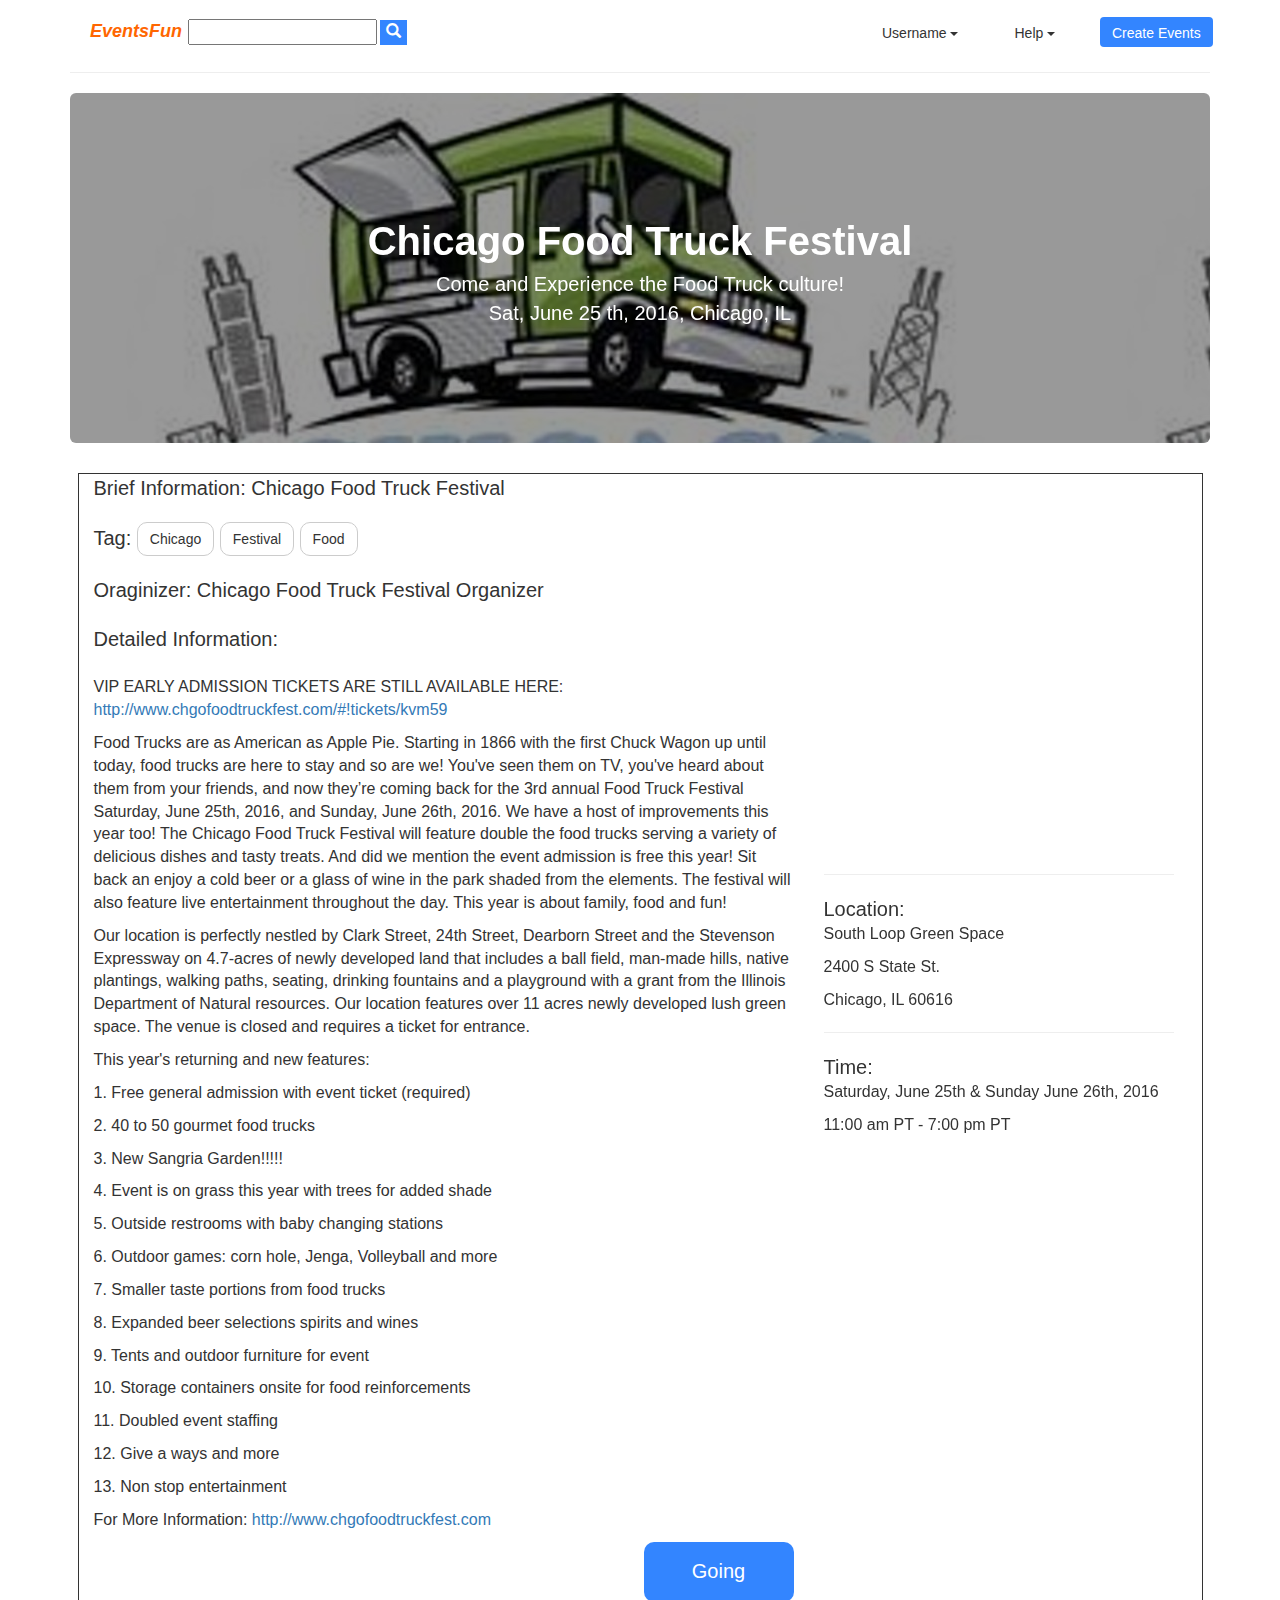
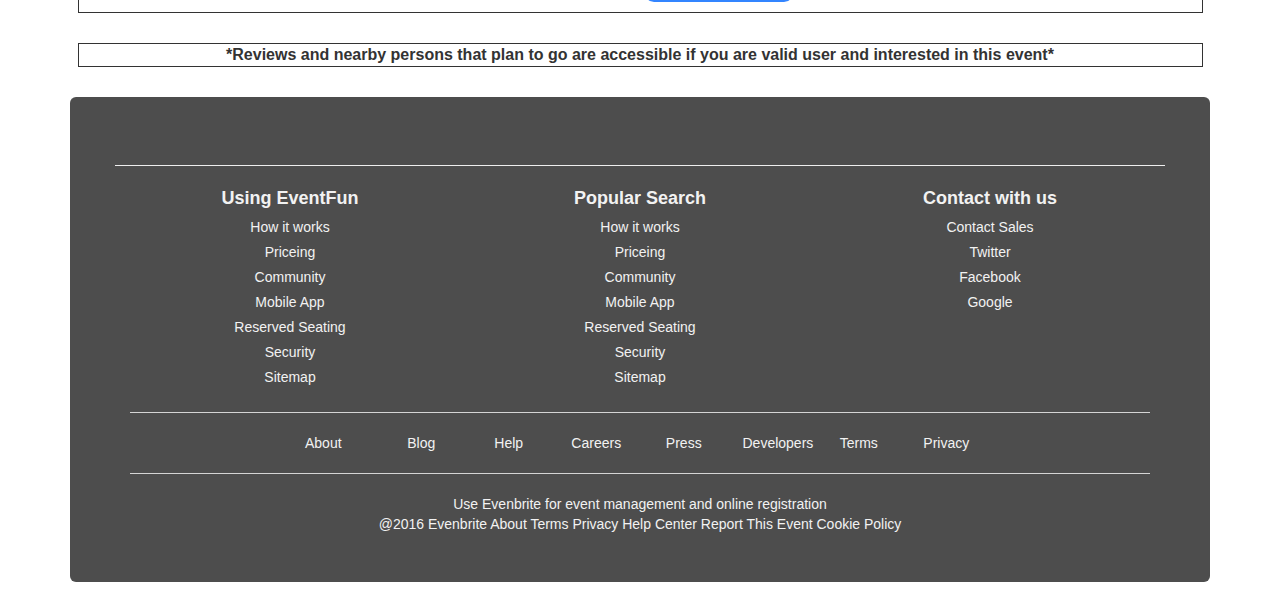
<file: html/event-origin.html>
<!DOCTYPE html>
<html>
	<head>
		<title>EventsFun</title>
		<meta charset="utf-8">
		<meta name="viewport" content="width=device-width, initial-scale=1">
		<link rel="stylesheet" href="../bootstrap/css/bootstrap.min.css">
		<link rel="stylesheet" href="../css/event.css">
	  <link rel="stylesheet" href="../css/navi-bar.css">
	</head>
	<body>
		<div class="container">
			<!-- Start Navagation Bar-->
			<div class="row self-navibar">
        <h4 class="masthread-brand col-xs-1" style = "margin-top: 12px; margin-left: 20px">
        	<a class="brand-button" href="../index.html">
        		EventsFun
        	</a>
        </h4>
	      <div class = "search col-xs-6" style = "margin-top:9px">
	        <input type="text" class="search">
	        <a href = "search.html">
	         	<button class="btnsrc search-button">
	            <span class="glyphicon glyphicon-search" aria-hidden="true" style="font-size: 15px">
	            </span>
	          </button>
	        </a>
	      </div>
        <nav>
          <ul class="nav masthead-nav">
            <li class="col-xs-1 col-xs-offset-1" style = "margin-top: 7px">
              <div class="dropdown">
                <button class="btn btn-default dropdown-toggle navi-button" type="button" id="dropdownMenu1" data-toggle="dropdown" aria-haspopup="true" aria-expanded="true">
                  Username
                  <span class="caret"></span>
                </button>
                <ul class="dropdown-menu" aria-labelledby="dropdownMenu1">
                  <li><a href="#">Tickets</a></li>
                	<li><a href="#">Save</a></li>
                	<li role="separator" class="divider"></li>
                	<li><a href="#">Contact</a></li>
                	<li><a href="#">Manage Event</a></li>
                	<li role="separator" class="divider"></li>
                	<li><a href="profile1.html">Account Setting</a></li>
                	<li><a href="#">Log Out</a></li>
              	</ul>
              </div>
            </li>
            <li class="col-xs-1" style = "margin-top: 7px; margin-left : 35px">
              <div class="dropdown">
                <button class="btn btn-default dropdown-toggle navi-button" type="button" id="dropdownMenu1" data-toggle="dropdown" aria-haspopup="true" aria-expanded="true">
                  Help
                  <span class="caret"></span>
                </button>
                <ul class="dropdown-menu" aria-labelledby="dropdownMenu1">
                  <li><a href="#">Action</a></li>
                  <li><a href="#">Another action</a></li>
                  <li><a href="#">Something else here</a></li>
                  <li role="separator" class="divider"></li>
                  <li><a href="#">Separated link</a></li>
                </ul>
              </div>
            </li>
            <li class = "col-xs-1 " style = "margin-top: 7px"><button class="navi-button create-event btn create-button"> Create Events</button></li>
          </ul>
        </nav>
      </div><!-- End Navigation Bar -->
      <hr class="featurette-divider">
			<!-- Start Jumbotron Tag -->

		  <div class="jumbotron event-header">


		  	<!-- Center Text-->
		  	<div class="logan">
			    <div class="event-name">Chicago Food Truck Festival</div>
			    <div class="brief"> Come and Experience the Food Truck culture!</div>
			    <div class="brief"> Sat, June 25 th, 2016, Chicago, IL</div>
			  </div>
		  </div>
		  <!-- End Jumbotron Tag -->

			<div class = "row">
			  <div class="info">
			  	<div class= "row">
			  		<div class="intro">
			  			<div>
			  					<span class="title-text">Brief Information: Chicago Food Truck Festival</span>
			  			</div><br>
			  			<div>
			  					<span class="title-text">Tag:
			  						<button class="btn btn-default tag">Chicago</button>
			  						<button class="btn btn-default tag">Festival</button>
			  						<button class="btn btn-default tag">Food</button><br>
			  					</span>
			  			</div><br>
			  			<div>
			  						<span class="title-text">Oraginizer: Chicago Food Truck Festival Organizer</span>
			  			</div><br>
			  			<div>
			  					<span class="title-text">Detailed Information: </span>
			  					<div class="common-text">
			  							<br>
			  							<p>VIP EARLY ADMISSION TICKETS ARE STILL AVAILABLE HERE:
			  								<a href="http://www.chgofoodtruckfest.com/#!tickets/kvm59">http://www.chgofoodtruckfest.com/#!tickets/kvm59</a>
			  							</p>

											<p>
												Food Trucks are as American as Apple Pie. Starting in 1866 with the first Chuck Wagon up until today, food trucks are here to stay and so are we! You've seen them on TV, you've heard about them from your friends, and now they’re coming back for the 3rd annual Food Truck Festival Saturday, June 25th, 2016, and Sunday, June 26th, 2016.

											We have a host of improvements this year too! The Chicago Food Truck Festival will feature double the food trucks serving a variety of delicious dishes and tasty treats. And did we mention the event admission is free this year! Sit back an enjoy a cold beer or a glass of wine in the park shaded from the elements. The festival will also feature live entertainment throughout the day. This year is about family, food and fun!
											</p>

											<p>
											Our location is perfectly nestled by Clark Street, 24th Street, Dearborn Street and the Stevenson Expressway on 4.7-acres of newly developed land that includes a ball field, man-made hills, native plantings, walking paths, seating, drinking fountains and a playground with a grant from the Illinois Department of Natural resources.
											Our location features over 11 acres newly developed lush green space. The venue is closed and requires a ticket for entrance.
											</p>


											<p>This year's returning and new features:</p>

											<p>1. Free general admission with event ticket (required)</p>
											<p>2. 40 to 50 gourmet food trucks</p>
											<p>3. New Sangria Garden!!!!!</p>
											<p>4. Event is on grass this year with trees for added shade</p>
											<p>5. Outside restrooms with baby changing stations</p>
											<p>6. Outdoor games: corn hole, Jenga, Volleyball and more</p>
											<p>7. Smaller taste portions from food trucks</p>
											<p>8. Expanded beer selections spirits and wines</p>
											<p>9. Tents and outdoor furniture for event</p>
											<p>10. Storage containers onsite for food reinforcements</p>
											<p>11. Doubled event staffing</p>
											<p>12. Give a ways and more</p>
											<p>13. Non stop entertainment</p>

											<p>
											For More Information:
											<a href="http://www.chgofoodtruckfest.com">
												http://www.chgofoodtruckfest.com
											</a>
											</p>

			  					</div>
			  			</div>
			  			<div>
			  				<a href = "event.html">
			  					<button class="going">
                  	Going
                  </button>
                </a>
			  				<br>
			  				<br>
			  			</div>
			  		</div>


				  		<div class="location">
				  				<iframe class="map" src="https://www.google.com/maps/embed?pb=!1m18!1m12!1m3!1d23776.31979848502!2d-87.64484776106788!3d41.84896637922443!2m3!1f0!2f0!3f0!3m2!1i1024!2i768!4f13.1!3m3!1m2!1s0x880e2c7b1be1bc7b%3A0x1573e14899f17476!2s2400+S+State+St%2C+Chicago%2C+IL+60616!5e0!3m2!1sen!2sus!4v1456694290881" width="600" height="450" frameborder="0" style="border:0" allowfullscreen></iframe>
				  				<div>
				  					<hr class="featurette-divider">
					  					<span class="title-text">Location:</span>
					  					<div class="common-text" sytle="text-align:center">
						  					<p> South Loop Green Space</p>
						  					<p> 2400 S State St.</p>
						  					<p> Chicago, IL 60616 </p>
						  				</div>
						  		</div>
						  		<div>
						  			<hr class="featurette-divider">
						  				<span class="title-text">Time:</span>
						  				<div class="common-text">
						  					<p> Saturday, June 25th & Sunday June 26th, 2016</p>
						  					<p> 11:00 am PT - 7:00 pm PT</p>
						  				</div>
						  		</div>
				  		</div><!-- End Location part !-->
			  		</div> <!-- End Row -->
			  	</div> <!-- End Info -->
			  </div> <!-- End Row-->

			<!--End Container-->
			</div><!--End Container-->
      <div class="container">
      	<div class="row info">
        	<div class="col-xs-12" style = "font-weight:bold; text-align:center; padding-bottom:5px margin-top: 13px; font-size: 16px">
              *Reviews and nearby persons that plan to go are accessible if you are valid user and interested in this event*
          </div>
        </div>

		  <!-- tail Bar-->
			  <div class="jumbotron tail-bar">
			    <div class="row">
	          <hr class="featurette-divider">
	          <div class="col-xs-4 common-col">
	            <div class="tail-title">
	              Using EventFun
	            </div>
	            <div class="tail-text">How it works
	            </div>
	            <div class="tail-text">Priceing</div>
	            <div class="tail-text">Community</div>
	            <div class="tail-text">Mobile App</div>
	            <div class="tail-text">Reserved Seating</div>
	            <div class="tail-text">Security</div>
	            <div class="tail-text">Sitemap</div>
	          </div>
	          <div class="col-xs-4 common-col">
	            <div class="tail-title">Popular Search
	            </div>
	            <div class="tail-text">How it works
	            </div>
	            <div class="tail-text">Priceing
	            </div>
	            <div class="tail-text">Community
	            </div>
	            <div class="tail-text">Mobile App
	            </div>
	            <div class="tail-text">Reserved Seating
	            </div>
	            <div class="tail-text">Security
	            </div>
	            <div class="tail-text">Sitemap
	            </div>
	          </div>
	          <div class="col-xs-4 common-col">
	            <div class="tail-title">Contact with us
	            </div>
	            <div class="tail-text">Contact Sales</div>
	            <div class="tail-text">Twitter</div>
	            <div class="tail-text">Facebook</div>
	            <div class="tail-text">Google</div>
	          </div>
	        </div>
	        <hr class="featurette-divider">
	        <div class="row">
	          <div class="col-xs-1 col-xs-offset-2">
	            About
	          </div>
	          <div class="col-xs-1" style="text-align:center">
	           Blog
	          </div>
	          <div class="col-xs-1" style="text-align:center">
	            Help
	          </div>
	          <div class="col-xs-1" style="text-align:center">
	            Careers
	          </div>
	          <div class="col-xs-1" style="text-align:center">
	            Press
	          </div>
	          <div class="col-xs-1" style="text-align:center">
	            Developers
	          </div>
	          <div class="col-xs-1" style="text-align:center">
	            Terms
	          </div>
	          <div class="col-xs-1" style="text-align:center">
	           Privacy
	          </div>
	        </div>
	        <hr class="featurette-divider" style ="color:black">
	        <div class="row">
	          <div class="col-xs-12" style="text-align:center">
	            Use Evenbrite for event management and online registration
	          </div>
	          <div class="col-xs-12" style="text-align:center">
	            @2016 Evenbrite About Terms Privacy Help Center Report This Event Cookie Policy
	          </div>
	        </div>
	      </div>
			</div>
		</div>
	</body>
	<script scr="../js/event.js"></script>
	<script src="../bootstrap/js/jquery-1.12.1.min.js"></script>
	<script src="../bootstrap/js/bootstrap.min.js"></script>
</html>
</file>
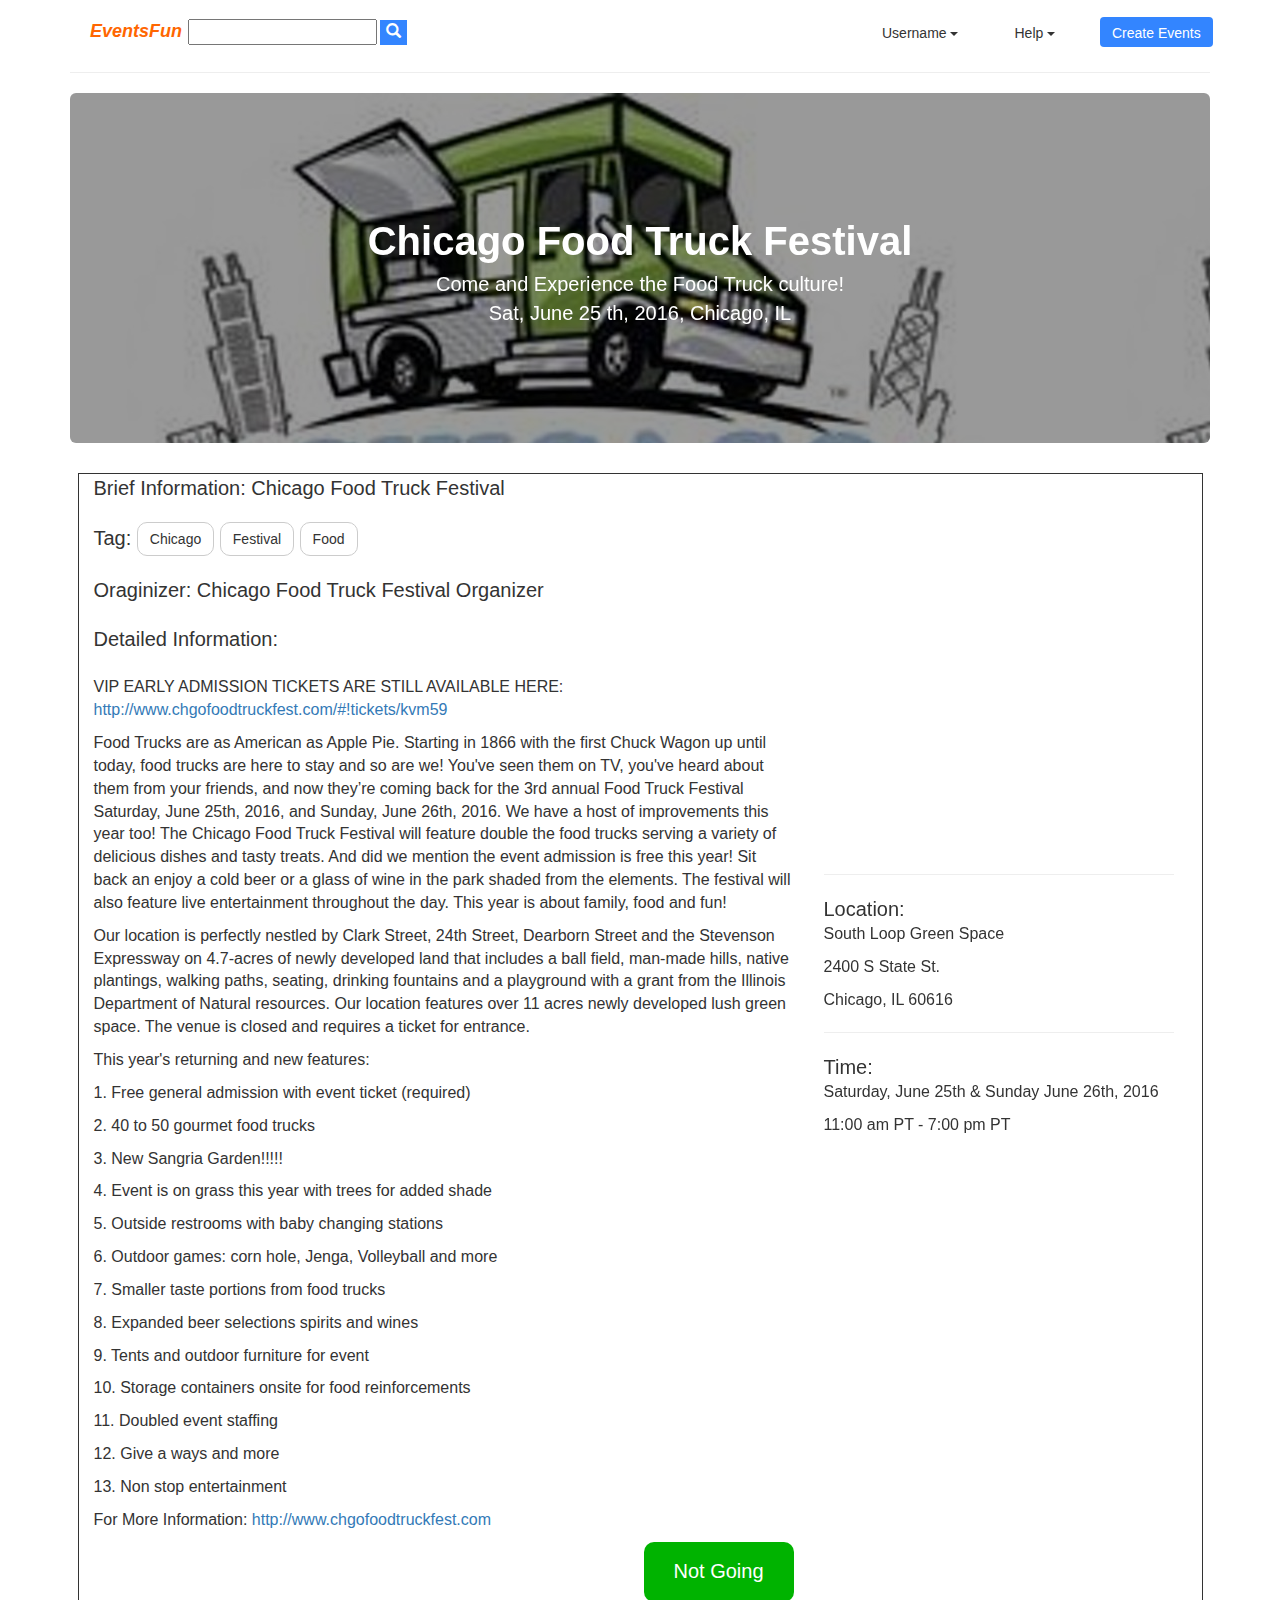
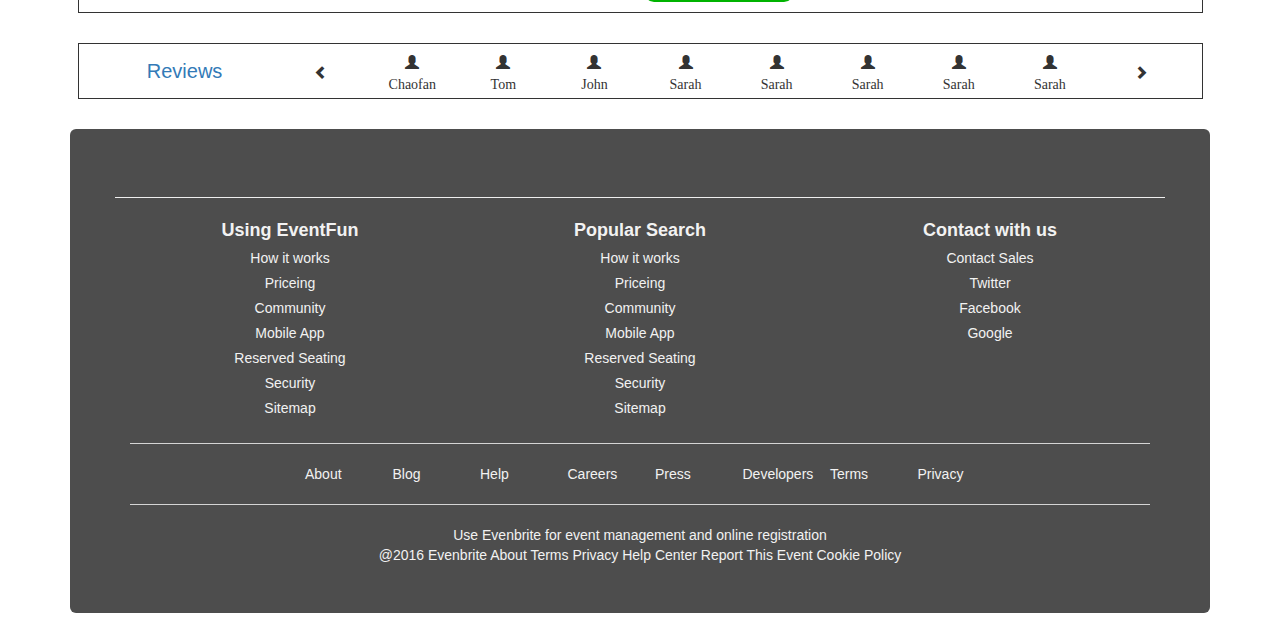
<file: html/event.html>
<!DOCTYPE html>
<html>
	<head>
		<title>Event.html</title>
		<meta charset="utf-8">
		<meta name="viewport" content="width=device-width, initial-scale=1">
		<link rel="stylesheet" href="../bootstrap/css/bootstrap.min.css">
		<link rel="stylesheet" href="../css/event.css">
	  <link rel="stylesheet" href="../css/navi-bar.css">
	</head>
	<body>
		<div class="container">
			<!-- Start Navagation Bar-->
			<div class="row self-navibar">
        <h4 class="masthread-brand col-xs-1" style = "margin-top: 12px; margin-left: 20px">
        	<a class="brand-button" href="../index.html">
        		EventsFun
        	</a>
        </h4>
	      <div class = "search col-xs-6" style = "margin-top:9px">
	        <input type="text" class="search">
	          <a href = "search.html">
	          	<button class="btnsrc search-button">
	            	<span class="glyphicon glyphicon-search" aria-hidden="true" style="font-size: 15px">
	            	</span>
	          	</button>
	        	</a>
	        </input>
	      </div>
        <nav>
          <ul class="nav masthead-nav">
            <li class="col-xs-1 col-xs-offset-1" style = "margin-top: 7px">
              <div class="dropdown">
                <button class="btn btn-default dropdown-toggle navi-button" type="button" id="dropdownMenu1" data-toggle="dropdown" aria-haspopup="true" aria-expanded="true">
                  Username
                  <span class="caret"></span>
                </button>
                <ul class="dropdown-menu" aria-labelledby="dropdownMenu1">
                  <li><a href="#">Tickets</a></li>
                	<li><a href="#">Save</a></li>
                	<li role="separator" class="divider"></li>
                	<li><a href="#">Contact</a></li>
                	<li><a href="#">Manage Event</a></li>
                	<li role="separator" class="divider"></li>
                	<li><a href="profile1.html">Account Setting</a></li>
                	<li><a href="#">Log Out</a></li>
              	</ul>
              </div>
            </li>
            <li class="col-xs-1" style = "margin-top: 7px; margin-left : 35px">
              <div class="dropdown">
                <button class="btn btn-default dropdown-toggle navi-button" type="button" id="dropdownMenu1" data-toggle="dropdown" aria-haspopup="true" aria-expanded="true">
                  Help
                  <span class="caret"></span>
                </button>
                <ul class="dropdown-menu" aria-labelledby="dropdownMenu1">
                  <li><a href="#">Action</a></li>
                  <li><a href="#">Another action</a></li>
                  <li><a href="#">Something else here</a></li>
                  <li role="separator" class="divider"></li>
                  <li><a href="#">Separated link</a></li>
                </ul>
              </div>
            </li>
            <li class = "col-xs-1 " style = "margin-top: 7px"><button class="navi-button create-button btn"> Create Events</button></li>
          </ul>
        </nav>
      </div><!-- End Navigation Bar -->
      <hr class="featurette-divider">
			<!-- Start Jumbotron Tag -->

		  <div class="jumbotron event-header">


		  	<!-- Center Text-->
		  	<div class="logan">
			    <div class="event-name">Chicago Food Truck Festival</div>
			    <div class="brief"> Come and Experience the Food Truck culture!</div>
			    <div class="brief"> Sat, June 25 th, 2016, Chicago, IL</div>
			  </div>
		  </div>
		  <!-- End Jumbotron Tag -->

			<div class = "row">
			  <div class="info">
			  	<div class= "row">
			  		<div class="intro">
			  			<div>
			  					<span class="title-text">Brief Information: Chicago Food Truck Festival</span>
			  			</div><br>
			  			<div>
			  					<span class="title-text">Tag:
			  						<button class="btn btn-default tag">Chicago</button>
			  						<button class="btn btn-default tag">Festival</button>
			  						<button class="btn btn-default tag">Food</button><br>
			  					</span>
			  			</div><br>
			  			<div>
			  						<span class="title-text">Oraginizer: Chicago Food Truck Festival Organizer</span>
			  			</div><br>
			  			<div>
			  					<span class="title-text">Detailed Information: </span>
			  					<div class="common-text">
			  							<br>
			  							<p>VIP EARLY ADMISSION TICKETS ARE STILL AVAILABLE HERE:
			  								<a href="http://www.chgofoodtruckfest.com/#!tickets/kvm59">http://www.chgofoodtruckfest.com/#!tickets/kvm59</a>
			  							</p>

											<p>
												Food Trucks are as American as Apple Pie. Starting in 1866 with the first Chuck Wagon up until today, food trucks are here to stay and so are we! You've seen them on TV, you've heard about them from your friends, and now they’re coming back for the 3rd annual Food Truck Festival Saturday, June 25th, 2016, and Sunday, June 26th, 2016.

											We have a host of improvements this year too! The Chicago Food Truck Festival will feature double the food trucks serving a variety of delicious dishes and tasty treats. And did we mention the event admission is free this year! Sit back an enjoy a cold beer or a glass of wine in the park shaded from the elements. The festival will also feature live entertainment throughout the day. This year is about family, food and fun!
											</p>

											<p>
											Our location is perfectly nestled by Clark Street, 24th Street, Dearborn Street and the Stevenson Expressway on 4.7-acres of newly developed land that includes a ball field, man-made hills, native plantings, walking paths, seating, drinking fountains and a playground with a grant from the Illinois Department of Natural resources.
											Our location features over 11 acres newly developed lush green space. The venue is closed and requires a ticket for entrance.
											</p>


											<p>This year's returning and new features:</p>

											<p>1. Free general admission with event ticket (required)</p>
											<p>2. 40 to 50 gourmet food trucks</p>
											<p>3. New Sangria Garden!!!!!</p>
											<p>4. Event is on grass this year with trees for added shade</p>
											<p>5. Outside restrooms with baby changing stations</p>
											<p>6. Outdoor games: corn hole, Jenga, Volleyball and more</p>
											<p>7. Smaller taste portions from food trucks</p>
											<p>8. Expanded beer selections spirits and wines</p>
											<p>9. Tents and outdoor furniture for event</p>
											<p>10. Storage containers onsite for food reinforcements</p>
											<p>11. Doubled event staffing</p>
											<p>12. Give a ways and more</p>
											<p>13. Non stop entertainment</p>

											<p>
											For More Information:
											<a href="http://www.chgofoodtruckfest.com">
												http://www.chgofoodtruckfest.com
											</a>
											</p>

			  					</div>
			  			</div>
			  			<div>
			  				<a href = "event-origin.html">
			  					<button class="cancel-going">
                  		Not Going
                  </button>
                </a>
			  				<br>
			  				<br>
			  			</div>
			  		</div>


				  		<div class="location">
				  				<iframe class="map" src="https://www.google.com/maps/embed?pb=!1m18!1m12!1m3!1d23776.31979848502!2d-87.64484776106788!3d41.84896637922443!2m3!1f0!2f0!3f0!3m2!1i1024!2i768!4f13.1!3m3!1m2!1s0x880e2c7b1be1bc7b%3A0x1573e14899f17476!2s2400+S+State+St%2C+Chicago%2C+IL+60616!5e0!3m2!1sen!2sus!4v1456694290881" width="600" height="450" frameborder="0" style="border:0" allowfullscreen></iframe>
				  				<div>
				  					<hr class="featurette-divider">
					  					<span class="title-text">Location:</span>
					  					<div class="common-text" sytle="text-align:center">
						  					<p> South Loop Green Space</p>
						  					<p> 2400 S State St.</p>
						  					<p> Chicago, IL 60616 </p>
						  				</div>
						  		</div>
						  		<div>
						  			<hr class="featurette-divider">
						  				<span class="title-text">Time:</span>
						  				<div class="common-text">
						  					<p> Saturday, June 25th & Sunday June 26th, 2016</p>
						  					<p> 11:00 am PT - 7:00 pm PT</p>
						  				</div>
						  		</div>
				  		</div><!-- End Location part !-->
			  		</div> <!-- End Row -->
			  	</div> <!-- End Info -->
			  </div> <!-- End Row-->
			</div><!--End Container-->




			<div class="container">
				<div class="row info">
					<div class="col-xs-12">
						<div class="col-xs-2" style = "text-align:center; vertical-align:center; margin-top: 13px; font-size: 20px">
							<a href="./review.html" target="_blank" >
								Reviews
							</a>
						</div>
						<button class="col-xs-1 btn glyphicon glyphicon-chevron-left user" style = "margin-top: 10px">
						</button>
            <button type="button" class="btn col-xs-1 glyphicon glyphicon-user user" data-toggle="modal" data-target="#myModal">
              <div>Chaofan</div>
            </button>
					  <!-- Modal -->
					  <div class="modal fade" id="myModal" role="dialog">
					    <div class="modal-dialog">
      					<!-- Modal content-->
      					<div class="modal-content">
        					<div class="modal-header">
          					<button type="button" class="close" data-dismiss="modal">
          						&times;
          					</button>
        					</div>
        					<div class="modal-body">
          					<p>
          						<div class "block user-photo">
            						<div class = "user-photo uploarder">
					                <div class = "inline">
					                  <span class="glyphicon glyphicon-user"  aria-hidden="true" style="font-size: 60px">
					                  </span>
					                </div>
					            	</div>
					          	</div>
					          	<div class "Contact">
                   			<div class="row">
                      		<div class="col-xs-6">
                        		<div>
                          		<label for = "info_firstname" class = "property" style="font-size: 15px">
                          			First Name
                          		</label>
                        		</div>
                          	<div class = "Text">
                          		Chaofan
                          	</div>
                      		</div>
                      		<div class="col-xs-6">
                        		<div>
                          		<label for = "info_firstname" class = "property" style="font-size: 15px">
                          			Last Name
                          		</label>
                        		</div>
                          	<div class = "Text">
                          		Yu
                          	</div>
                      		</div>
                   			</div>
                   			<div class="row">
                     			<div class="col-xs-6">
                        		<div>
                          		<label for = "info_gender" class = "property" style="font-size: 15px">
                          			Gender
                          		</label>
                        		</div>
                          	<div id = "info_firstname" class = "Text">
                          		Male
                          	</div>
                      		</div>
                      		<div class="col-xs-6">
                        		<div>
                          		<label for = "info_birthday" class = "property" style="font-size: 15px">
                          			Birthday
                          		</label>
                        		</div>
                          	<div id = "info_firstname" class = "Text">
                          		02/29/1992
                          	</div>
                      		</div>
                   			</div>
                   			<div class="description">
                     			<div>
                        		<label for = "info_des" class = "property" style="font-size: 15px">
                        			Description:
                        		</label>
                      		</div>
                      		<div id = "info_des" class = "blank2">
                      			<p>Hello World!</p>
                      			<p>I'm Chaofan Yu, I'm tall, I'm handsome.</p>
                      		</div>    
                   			</div>
            					</div>
          					</p>
        					</div>
        					<div class="modal-footer">
          					<button type="button" class="btn  btn-lg add-friend" data-dismiss="modal" >
          						Add Friend
          					</button>
          					<button type="button" class="btn chat-button btn-lg" data-toggle="modal" data-target="#myModal2" style = "width: 150px">
          						Send Message
          					</button>

										<div class="modal fade" id="myModal2" role="dialog">
									    <div class="modal-dialog" style="margin-left:70px;">
									      <!-- Modal content-->
									      <div class="modal-content" style = "width: 450px">
									        <div class="modal-header">
									          <button type="button" class="close" data-dismiss="modal">&times;
									          </button>
									          <h4 class="featurette-heading" style="float:left">
									          	Send Message
									          </h4>
									        </div>
									        <div class="modal-body" style = "margin-right: 35px">
									          <input type = "text" class = "chat">
									        </input>
									        </div>
									        <div class="modal-footer">
									          <button class="btn btn-lg send-button">
									          	Send
									          </button>
									          <button class="btn btn-lg clear-button">
									          	Clear
									          </button>
									        </div>
									      </div>
									    </div>
									  </div>
				        	</div>
				      	</div>
					    </div>
					  </div>
		        <button class="col-xs-1 btn glyphicon glyphicon-user user">
	           	<div>Tom
	           	</div>
	          </button>
	          <button class="col-xs-1 btn glyphicon glyphicon-user user">
	            <div>John
	            </div>
	          </button>
	          <button class="col-xs-1 btn glyphicon glyphicon-user user">
	            <div>Sarah
	            </div>
	          </button>
	          <button class="col-xs-1 btn glyphicon glyphicon-user user">
	            <div>Sarah
	            </div>
	          </button>
	          <button class="col-xs-1 btn glyphicon glyphicon-user user">
	            <div>Sarah
	            </div>
	          </button>
	          <button class="col-xs-1 btn glyphicon glyphicon-user user">
	            <div>Sarah
	            </div>
	          </button>
	          <button class="col-xs-1 btn glyphicon glyphicon-user user">
	            <div>Sarah
	            </div>
	          </button>
	          <button class="col-xs-1 btn glyphicon glyphicon-chevron-right user" style = "margin-top: 10px">
	          </button>
					</div>
				</div>

				<!-- insert here -->
				<div class="jumbotron tail-bar">
			    <div class="row">
	          <hr class="featurette-divider">
	          <div class="col-xs-4 common-col">
	            <div class="tail-title">
	              Using EventFun
	            </div>
	            <div class="tail-text">How it works
	            </div>
	            <div class="tail-text">Priceing</div>
	            <div class="tail-text">Community</div>
	            <div class="tail-text">Mobile App</div>
	            <div class="tail-text">Reserved Seating</div>
	            <div class="tail-text">Security</div>
	            <div class="tail-text">Sitemap</div>
	          </div>
	          <div class="col-xs-4 common-col">
	            <div class="tail-title">Popular Search
	            </div>
	            <div class="tail-text">How it works
	            </div>
	            <div class="tail-text">Priceing
	            </div>
	            <div class="tail-text">Community
	            </div>
	            <div class="tail-text">Mobile App
	            </div>
	            <div class="tail-text">Reserved Seating
	            </div>
	            <div class="tail-text">Security
	            </div>
	            <div class="tail-text">Sitemap
	            </div>
	          </div>
	          <div class="col-xs-4 common-col">
	            <div class="tail-title">Contact with us
	            </div>
	            <div class="tail-text">Contact Sales</div>
	            <div class="tail-text">Twitter</div>
	            <div class="tail-text">Facebook</div>
	            <div class="tail-text">Google</div>
	          </div>
	        </div>
	        <hr class="featurette-divider">
	        <div class="row">
	          <div class="col-xs-1 col-xs-offset-2">
	            About
	          </div>
	          <div class="col-xs-1">
	           Blog
	          </div>
	          <div class="col-xs-1">
	            Help
	          </div>
	          <div class="col-xs-1">
	            Careers
	          </div>
	          <div class="col-xs-1">
	            Press
	          </div>
	          <div class="col-xs-1">
	            Developers
	          </div>
	          <div class="col-xs-1">
	            Terms
	          </div>
	          <div class="col-xs-1">
	           Privacy
	          </div>
	        </div>
	        <hr class="featurette-divider" style ="color:black">
	        <div class="row">
	          <div class="col-xs-12" style="text-align:center">
	            Use Evenbrite for event management and online registration
	          </div>
	          <div class="col-xs-12" style="text-align:center">
	            @2016 Evenbrite About Terms Privacy Help Center Report This Event Cookie Policy
	          </div>
	        </div>
	      </div>

				<!-- end insert -->
			</div>

		  <!-- tail Bar-->











		</div>
	</body>
	<script scr="../js/event.js"></script>
	<script src="../bootstrap/js/jquery-1.12.1.min.js"></script>
	<script src="../bootstrap/js/bootstrap.min.js"></script>
</html>
</file>
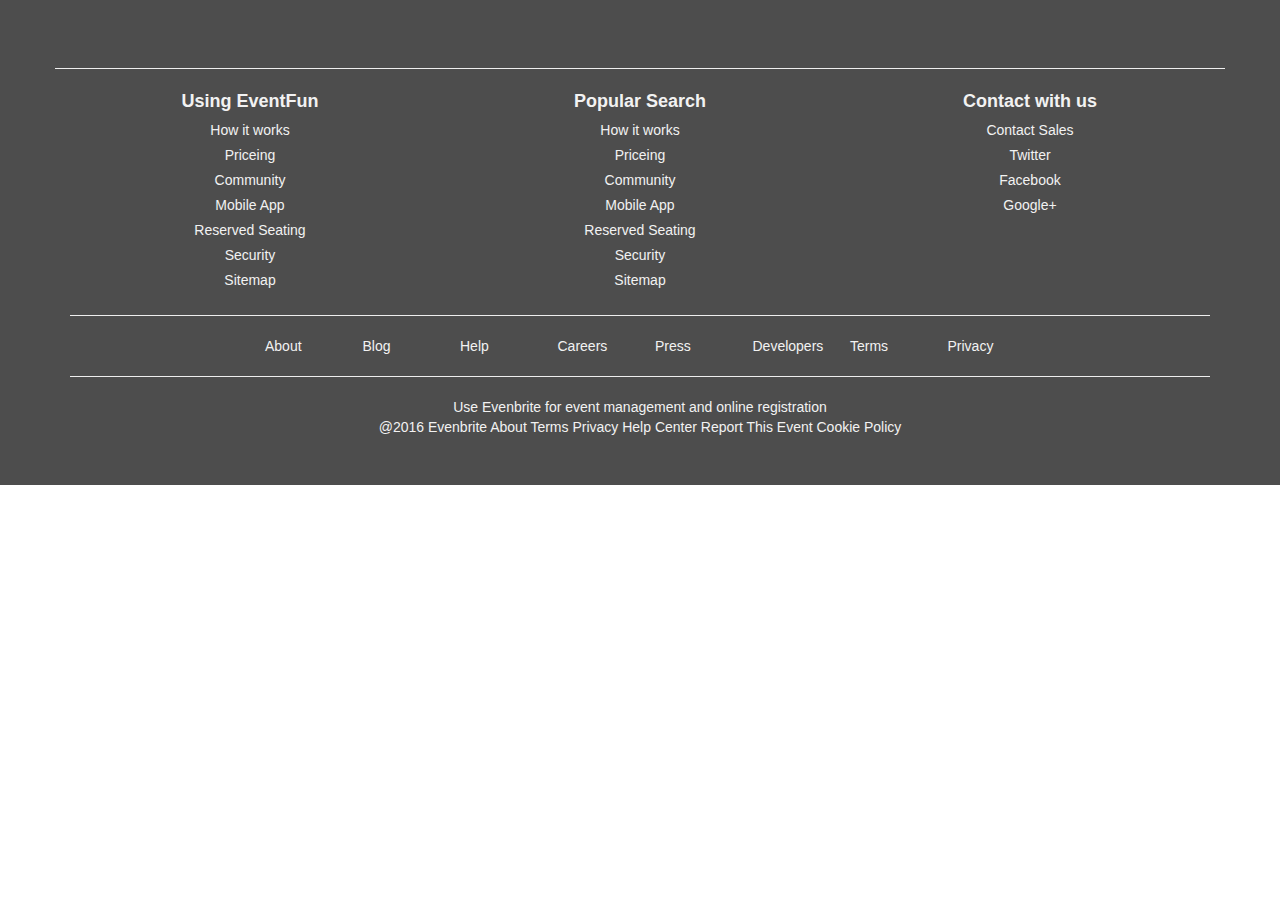
<file: html/navi-tail-bar.html>
<DOCTYPE! html>
<html>
	<head>
		<title>Navibar</title>
		<meta charset="utf-8">
		<meta name="viewport" content="width=device-width, initial-scale=1">
		<link rel="stylesheet" href="../bootstrap/css/bootstrap.min.css">
	  <link rel="stylesheet" href="../css/navi-bar.css">
	</head>
	<body>
		<div class="jumbotron tail-bar">
      <div class="container">
		    <div class="row">
          <hr class="featurette-divider">

          <div class="col-xs-4 common-col">
            <div class="tail-title">
              Using EventFun
            </div>
            <div class="tail-text">How it works
            </div>
            <div class="tail-text">Priceing</div>
            <div class="tail-text">Community</div>
            <div class="tail-text">Mobile App</div>
            <div class="tail-text">Reserved Seating</div>
            <div class="tail-text">Security</div>
            <div class="tail-text">Sitemap</div>
          </div>
          <div class="col-xs-4 common-col">
            <div class="tail-title">Popular Search
            </div>
            <div class="tail-text">How it works
            </div>
            <div class="tail-text">Priceing
            </div>
            <div class="tail-text">Community
            </div>
            <div class="tail-text">Mobile App
            </div>
            <div class="tail-text">Reserved Seating
            </div>
            <div class="tail-text">Security
            </div>
            <div class="tail-text">Sitemap
            </div>
          </div>
          <div class="col-xs-4 common-col">
            <div class="tail-title">Contact with us
            </div>
            <div class="tail-text">Contact Sales</div>
            <div class="tail-text">Twitter</div>
            <div class="tail-text">Facebook</div>
            <div class="tail-text">Google+</div>
          </div>
        </div>
        <hr class="featurette-divider">
        <div class="row">
          <div class="col-xs-1 col-xs-offset-2">
            About
          </div>
          <div class="col-xs-1">
           Blog
          </div>
          <div class="col-xs-1">
            Help
          </div>
          <div class="col-xs-1">
            Careers
          </div>
          <div class="col-xs-1">
            Press
          </div>
          <div class="col-xs-1">
            Developers
          </div>
          <div class="col-xs-1">
            Terms
          </div>
          <div class="col-xs-1">
           Privacy
          </div>
        </div>
        <hr class="featurette-divider" style ="color:black">
        <div class="row">
          <div class="col-xs-12" style="text-align:center">
            Use Evenbrite for event management and online registration
          </div>
          <div class="col-xs-12" style="text-align:center">
            @2016 Evenbrite About Terms Privacy Help Center Report This Event Cookie Policy
          </div>
        </div>
      </div>
    </div>
	</body>
	<script scr="../js/event.js"></script>
	<script src="../bootstrap/js/jquery-1.12.1.min.js"></script>
	<script src="../bootstrap/js/bootstrap.min.js"></script>
</html>
</file>
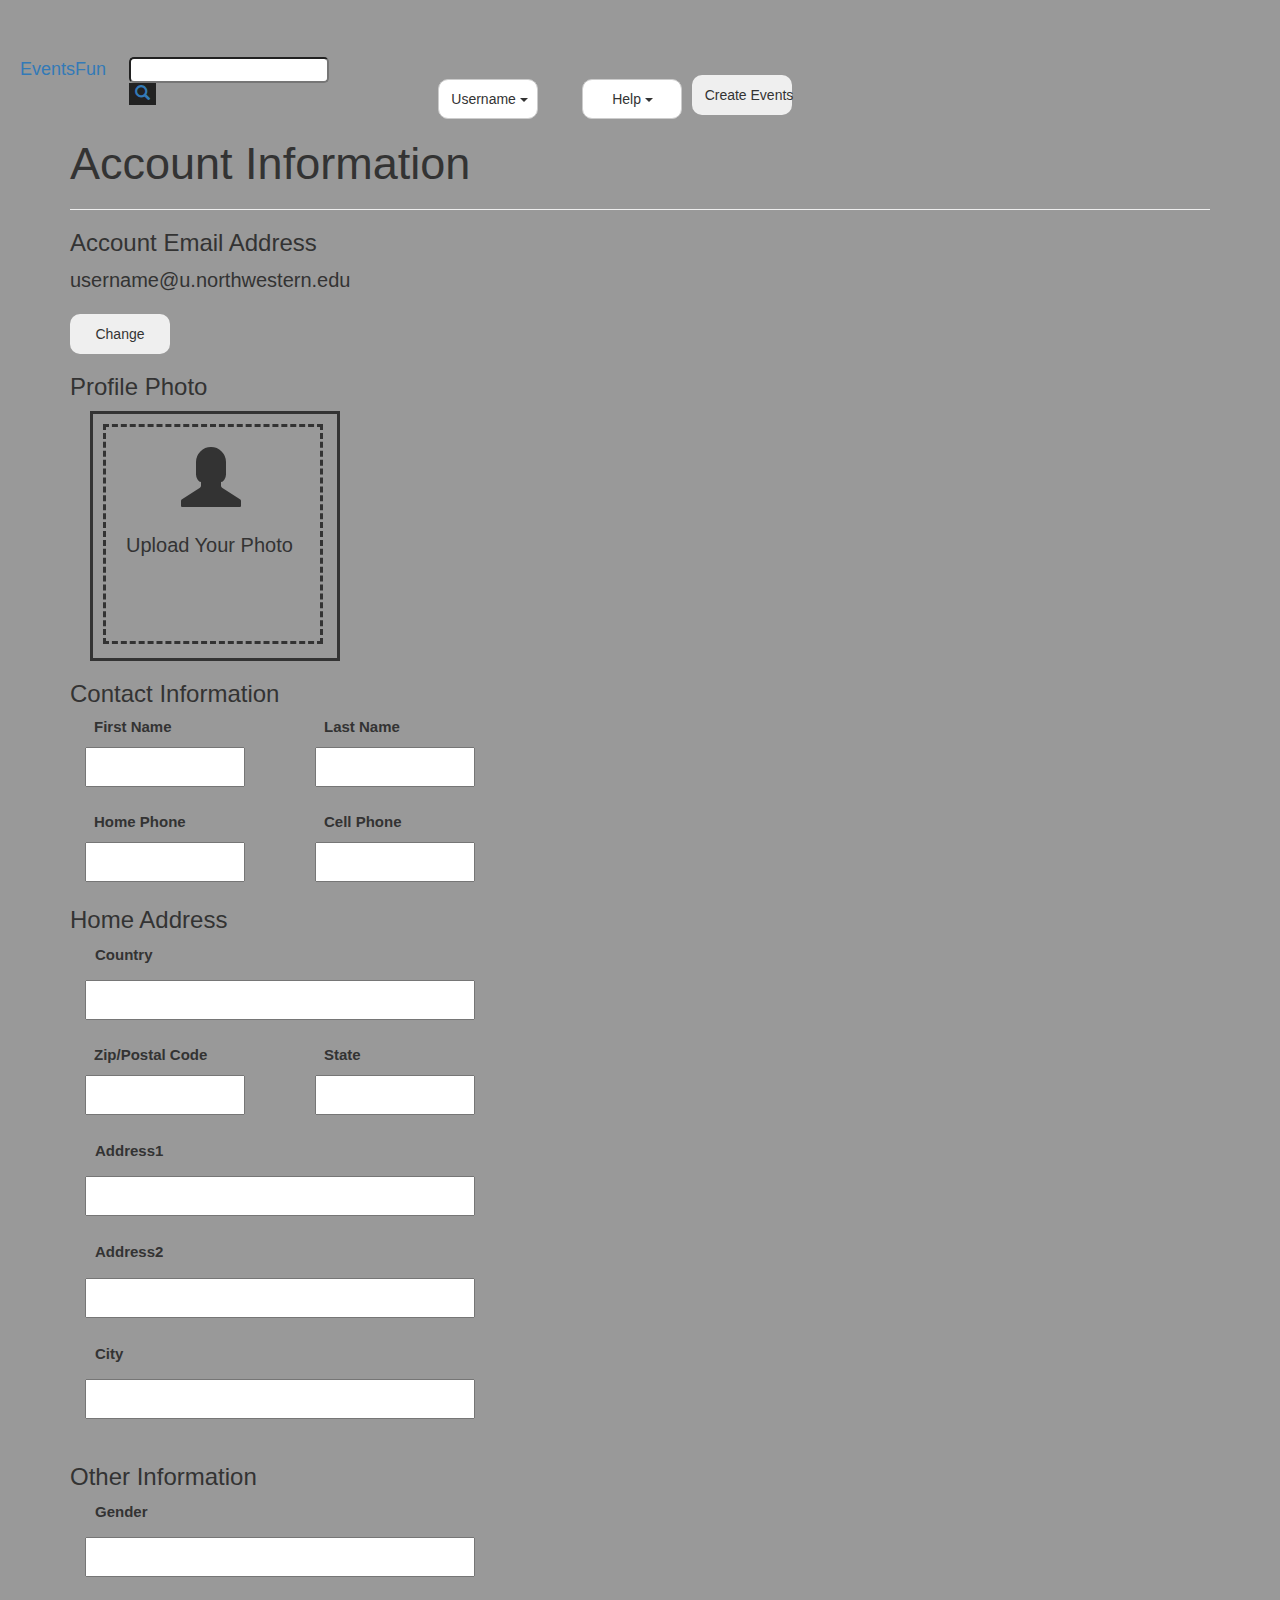
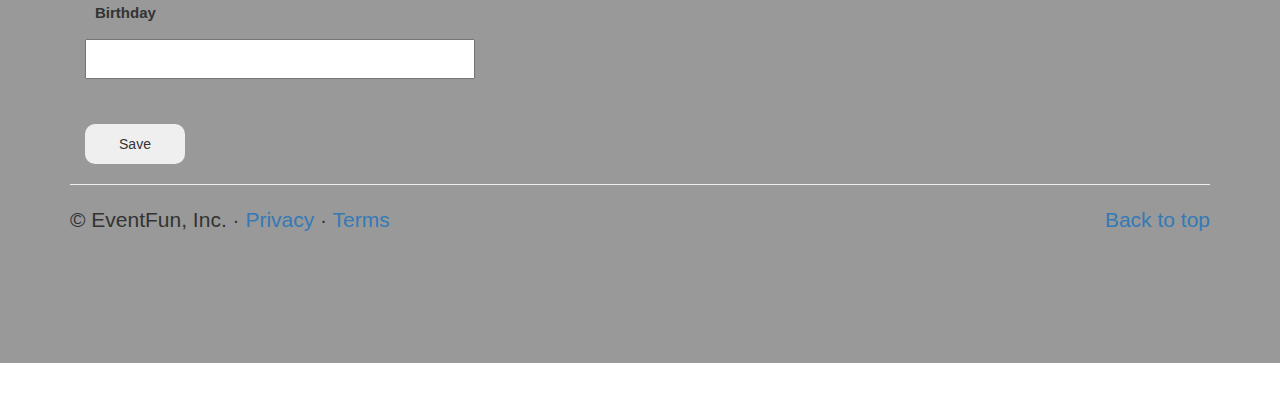
<file: html/profile1.html>
<!DOCTYPE html>
<html>
    <head>
        <title>EventsFun</title>
        <meta charset="utf-8">
        <meta name="viewport" content="width=device-width, initial-scale=1">
        <link rel="stylesheet" href="http://maxcdn.bootstrapcdn.com/bootstrap/3.3.6/css/bootstrap.min.css">
        <link rel="stylesheet" href="../css/profile1.css">

        <script src="https://ajax.googleapis.com/ajax/libs/jquery/1.12.0/jquery.min.js"></script>
        <script src="http://maxcdn.bootstrapcdn.com/bootstrap/3.3.6/js/bootstrap.min.js"></script>
    </head>

    <body>
        <div class="page">

            <div class="jumbotron" style = "background-color: #999">
              <div class="row">
              <h4 class="masthread-brand col-xs-1" style = "margin-top: 12px; margin-left: 20px"><a href="../index.html">EventsFun</a></h4>
              <div class = "search col-xs-6" style = "margin-top:9px">
                <input type="text" class="search">
                        <a href = "search.html"><button class="btnsrc">
                             <span class="glyphicon glyphicon-search"  aria-hidden="true" style="font-size: 15px"></span>
                        </button></a>
              </div>
        <nav>
          <ul class="nav masthead-nav">
            <li class="col-xs-1 col-xs-offset-1" style = "margin-top: 7px">
   <div class="dropdown">
    <button class="btn btn-default dropdown-toggle" type="button" id="dropdownMenu1" data-toggle="dropdown" aria-haspopup="true" aria-expanded="true">
      Username
      <span class="caret"></span>
    </button>
    <ul class="dropdown-menu" aria-labelledby="dropdownMenu1">
      <li><a href="#">Tickets</a></li>
      <li><a href="#">Save</a></li>
      <li role="separator" class="divider"></li>
      <li><a href="#">Contact</a></li>
      <li><a href="#">Manage Event</a></li>
      <li role="separator" class="divider"></li>
      <li><a href="#">Account Setting</a></li>
      <li><a href="#">Log Out</a></li>
    </ul>
  </div>
            </li>
            <li class="col-xs-1" style = "margin-top: 7px; margin-left : 35px">
   <div class="dropdown">
    <button class="btn btn-default dropdown-toggle" type="button" id="dropdownMenu1" data-toggle="dropdown" aria-haspopup="true" aria-expanded="true">
      Help
      <span class="caret"></span>
    </button>
    <ul class="dropdown-menu" aria-labelledby="dropdownMenu1">
      <li><a href="#">Action</a></li>
      <li><a href="#">Another action</a></li>
      <li><a href="#">Something else here</a></li>
      <li role="separator" class="divider"></li>
      <li><a href="#">Separated link</a></li>
    </ul>
  </div>
            </li>
            <li class = "col-xs-1" style = "margin-top: 7px"><button class=" btn"> Create Events</button></li>
          </ul>
        </nav>

            <div class="container marketing">
                <div class "block title">
                    <h2 class = "Text" style = "font-size: 45px">Account Information</h2>
                </div>

                <div class "feature divide">
                     <hr>
                </div>

                <div class "block email">
                    <h3 class = "Text2">Account Email Address</h3>
                </div>
                <div class "block email" style="font-size: 20px">username@u.northwestern.edu</div>
                <button class="btn1 btn change">Change</button>
                <div class "block user-photo">
                    <h3 class "Text2">Profile Photo</h3>
                    <div class = "user-photo uploarder">
                        <div class = "inline">
                            <span class="glyphicon glyphicon-user"  aria-hidden="true" style="font-size: 60px"></span>
                            <p class = "inlinetext" style="font-size: 20px">Upload Your Photo</p>
                        </div>
                    </div>
                </div>
                <div class "Contact">
                   <h3 class="Text2">Contact Information</h3>
                   <div class="contact name">
                      <div class="firstname col-xs-6" style = "width: 230px">
                        <div>
                          <label for = "info_firstname" class = "label" style="font-size: 15px">First Name</label>
                        </div>
                          <input type = "text" id = "info_firstname" class = "input_blank">
                      </div>
                      <div class="lastname col-xs-6" style = "width: 900px">
                        <div>
                          <label for = "info_firstname" class = "label" style="font-size: 15px">Last Name</label>
                        </div>
                          <input type = "text" id = "info_firstname" class = "input_blank">
                      </div>
                   </div>
                   <div class="contact phone">
                     <div class="homephone col-xs-6" style = "width: 230px">
                        <div>
                          <label for = "info_homephone" class = "label" style="font-size: 15px">Home Phone</label>
                        </div>
                          <input type = "text" id = "info_homephone" class = "input_blank">
                      </div>
                      <div class="cellphone col-xs-6" style = "width: 900px">
                        <div>
                          <label for = "info_cellphone" class = "label" style="font-size: 15px">Cell Phone</label>
                        </div>
                          <input type = "text" id = "info_cellphone" class = "input_blank">
                      </div>
                   </div>
                </div>
                <div class="Address">
                   <h3 class="Text2">Home Address</h3>
                   <div class="country">
                      <div>
                        <label for = "info_country" class = "label2" style="font-size: 15px"> Country</label>
                      </div>
                      <input type = "text" id = "info_country" class = "input_blank2">
                   </div>
                   <div class="state">
                     <div class="zipcode col-xs-6" style = "width: 230px">
                        <div>
                          <label for = "info_zipcode" class = "label" style="font-size: 15px">Zip/Postal Code</label>
                        </div>
                          <input type = "text" id = "info_zipcode" class = "input_blank">
                      </div>
                      <div class="state col-xs-6" style = "width: 900px">
                        <div>
                          <label for = "info_state" class = "label" style="font-size: 15px">State</label>
                        </div>
                          <input type = "text" id = "info_state" class = "input_blank">
                      </div>
                   </div>
                   <div class="Address">
                      <div>
                        <label for = "info_address1" class = "label2" style="font-size: 15px">Address1</label>
                      </div>
                      <input type = "text" id = "info_address1" class = "input_blank2">
                      <div>
                        <label for = "info_address2" class = "label2" style="font-size: 15px">Address2</label>
                      </div>
                      <input type = "text" id = "info_address2" class = "input_blank2">
                      <div>
                        <label for = "info_city" class = "label2" style="font-size: 15px">City</label>
                      </div>
                      <input type = "text" id = "info_city" class = "input_blank2">
                   </div>
                </div>
                <div class="other">
                   <h3 class="Text2">Other Information</h3>
                   <div class="gender">
                     <div>
                        <label for = "info_gender" class = "label2" style="font-size: 15px"> Gender</label>
                      </div>
                      <input type = "text" id = "info_gender" class = "input_blank2">
                   </div>
                </div>
                <div class="birth">
                     <div>
                        <label for = "info_birth" class = "label2" style="font-size: 15px"> Birthday</label>
                      </div>
                      <input type = "text" id = "info_birth" class = "input_blank2">
                   </div>
                   <button class="btn1 btn save">Save</button>
                   <div>
                     <hr class="featurette-divider">
                   </div>
                   <footer class = "footer">
                     <p class="pull-right"><a href="#">Back to top</a></p>
                     <p>&copy; EventFun, Inc. &middot; <a href="#">Privacy</a> &middot; <a href="#">Terms</a></p>
                   </footer>
                </div>
              </div><!-- page -->
    </body>
</html>
</file>
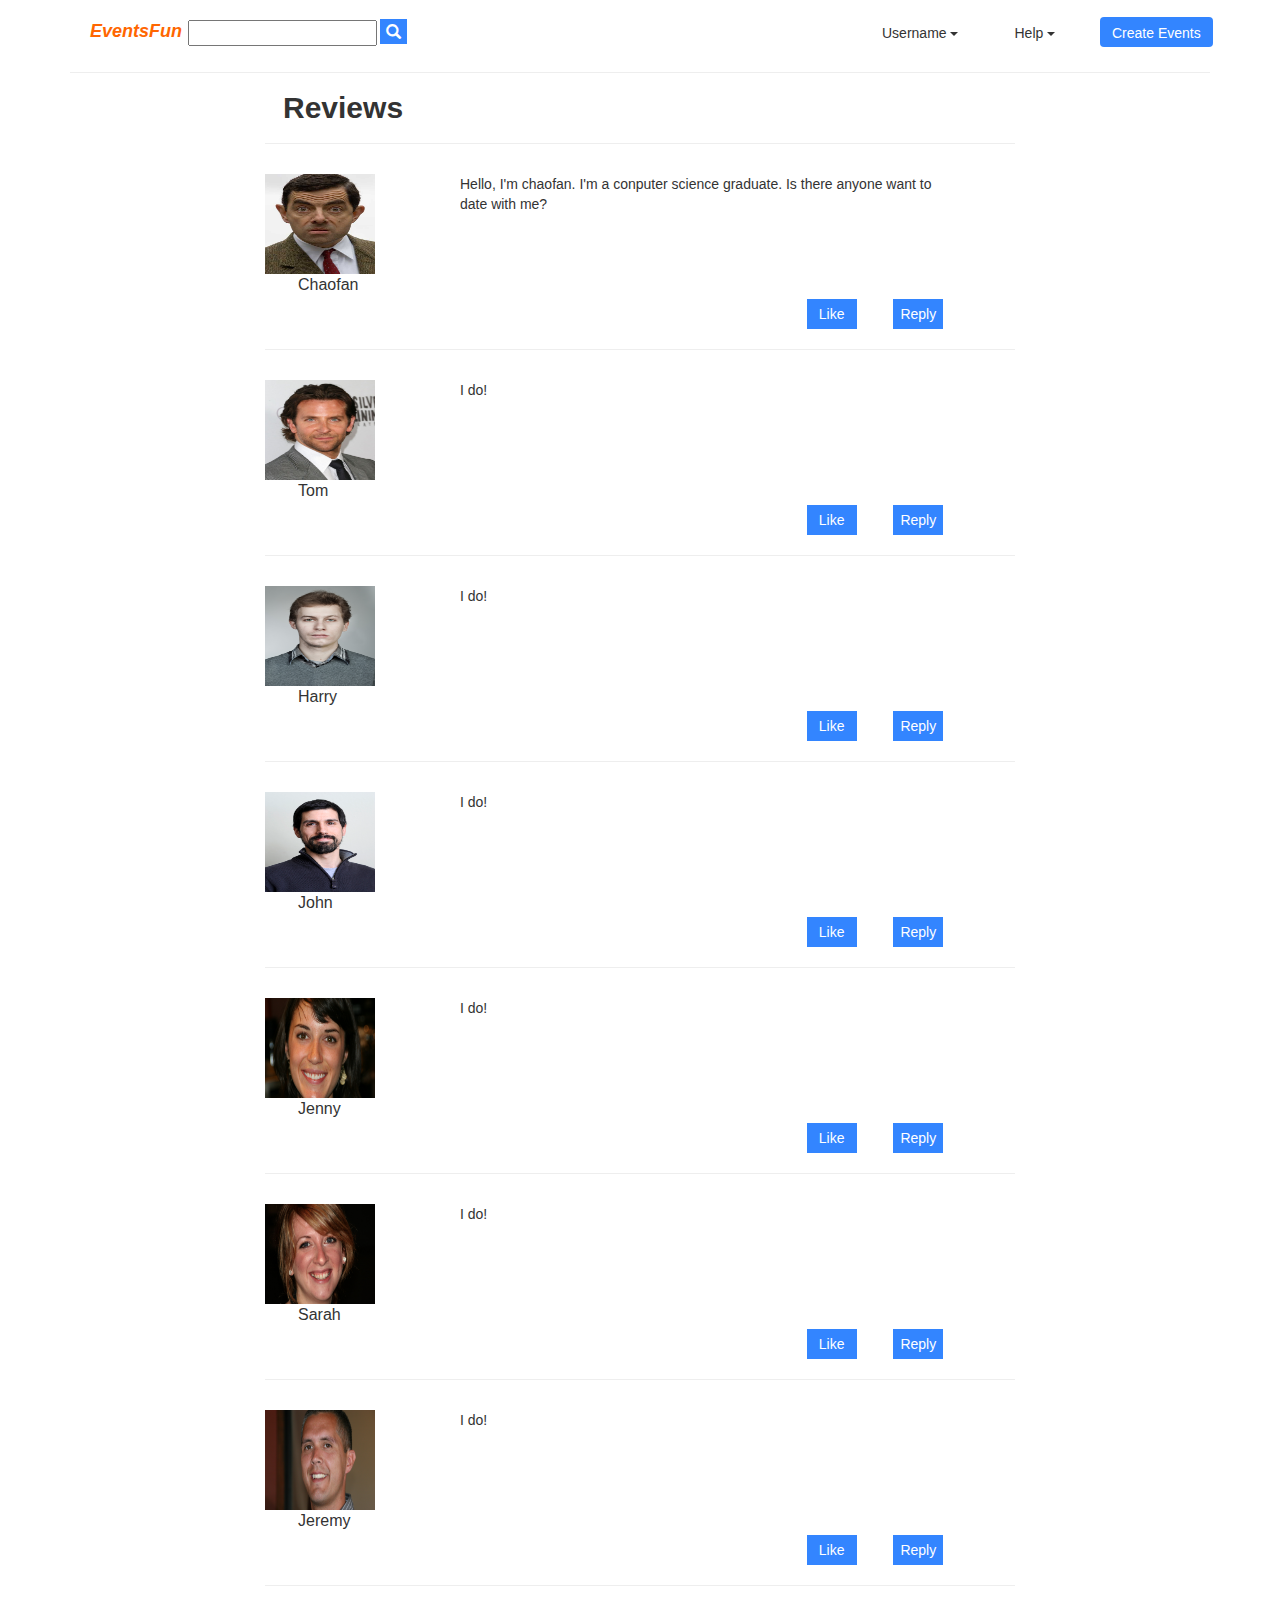
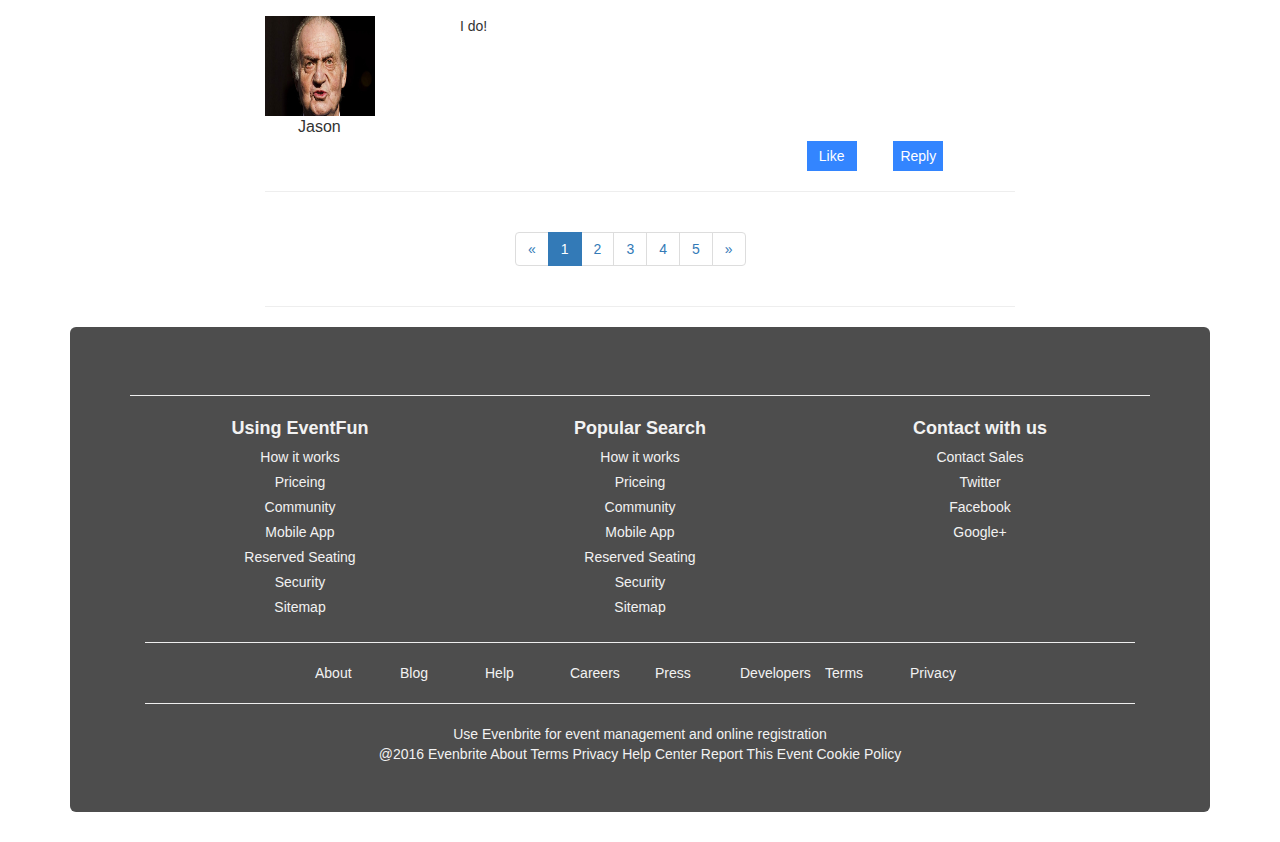
<file: html/review.html>
<DOCTYPE! html>
<html>
	<head>
		<title>EventsFun</title>
		<meta charset="utf-8">
		<meta name="viewport" content="width=device-width, initial-scale=1">
		<link rel="stylesheet" href="../bootstrap/css/bootstrap.min.css">
		<link rel="stylesheet" href="../css/review.css">
		<link rel="stylesheet" href="../css/navi-bar.css">
	</head>
	<body>
		<div class="container">
			<div class="row self-navibar">
        <h4 class="masthread-brand col-xs-1" style = "margin-top: 12px; margin-left: 20px"><a class="brand-button" href="../index.html">
          EventsFun
        </a>
        </h4>
	      <div class = "search col-xs-6" style = "margin-top:9px">
	        <input type="text" class="search">
          <a href = "search.html">
            <button class="btnsrc search-button">
              <span class="glyphicon glyphicon-search" aria-hidden="true" style="font-size: 15px">
              </span>
            </button>
          </a>
	      </div>
        <nav>
          <ul class="nav masthead-nav">
            <li class="col-xs-1 col-xs-offset-1" style = "margin-top: 7px">
              <div class="dropdown">
                <button class="btn btn-default dropdown-toggle navi-button" type="button" id="dropdownMenu1" data-toggle="dropdown" aria-haspopup="true" aria-expanded="true">
                  Username
                  <span class="caret"></span>
                </button>
                <ul class="dropdown-menu" aria-labelledby="dropdownMenu1">
                  <li><a href="#">Tickets</a></li>
                	<li><a href="#">Save</a></li>
                	<li role="separator" class="divider"></li>
                	<li><a href="#">Contact</a></li>
                	<li><a href="#">Manage Event</a></li>
                	<li role="separator" class="divider"></li>
                	<li><a href="profile1.html">Account Setting</a></li>
                	<li><a href="#">Log Out</a></li>
              	</ul>
              </div>
            </li>
            <li class="col-xs-1" style = "margin-top: 7px; margin-left : 35px">
              <div class="dropdown">
                <button class="btn btn-default dropdown-toggle navi-button" type="button" id="dropdownMenu1" data-toggle="dropdown" aria-haspopup="true" aria-expanded="true">
                  Help
                  <span class="caret"></span>
                </button>
                <ul class="dropdown-menu" aria-labelledby="dropdownMenu1">
                  <li><a href="#">Action</a></li>
                  <li><a href="#">Another action</a></li>
                  <li><a href="#">Something else here</a></li>
                  <li role="separator" class="divider"></li>
                  <li><a href="#">Separated link</a></li>
                </ul>
              </div>
            </li>
            <li class = "col-xs-1 " style = "margin-top: 7px"><button class="navi-button create-button btn"> Create Events</button></li>
          </ul>
        </nav>
      </div><!-- End Navigation Bar -->

      <hr class="featurette-divider">

      <!-- Division -->
      <div class="row">
      	<div class="col-xs-8 col-xs-offset-2 content">
      		<!-- Review Content begin -->
          <div>
            <label for = "info_firstname" class = "label">Reviews
            </label>
          </div>

          <!-- User 1 -->
          <hr class="featurette-divider">
          <div class = "row">
            <div class="col-xs-3">
              <div class = "user-photo uploader">
                <div class = "image">
                  <img src="../image/face/face1.jpg" alt="userimage" class="image">
                </div>
                <div class="name">Chaofan
                </div>
              </div>
            </div>
            <div class="col-xs-8">
              <div class="row">
                <div class = "col-xs-12 input_blank">
                  Hello, I'm chaofan. I'm a conputer science graduate. Is there anyone want to date with me?
                </div>
              </div>
              <div class="row">
                <div class="col-xs-2 col-xs-offset-8">
                  <button class="review-button">Like
                  </button>
                </div>
                <div class="col-xs-2">
                  <button class="review-button">Reply
                  </button>
                </div>
              </div>
            </div>
            
          </div>
          <!-- End User 1 -->

          <!-- User 2 -->
          <hr class="featurette-divider">
          <div class = "row">
            <div class="col-xs-3">
              <div class = "user-photo uploader">
                <div class = "image">
                  <img src="../image/face/face2.jpg" alt="userimage" class="image">
                </div>
                <div class="name">Tom
                </div>
              </div>
            </div>
            <div class="col-xs-8">
              <div class="row">
                <div class = "col-xs-12 input_blank">
                  I do!
                </div>
              </div>
              <div class="row">
                <div class="col-xs-2 col-xs-offset-8">
                  <button class="review-button">Like
                  </button>
                </div>
                <div class="col-xs-2">
                  <button class="review-button">Reply
                  </button>
                </div>
              </div>
            </div>
          </div>
          <!-- End User 2 -->

          <!-- User 3 -->
          <hr class="featurette-divider">
          <div class = "row">
            <div class="col-xs-3">
              <div class = "user-photo uploader">
                <div class = "image">
                  <img src="../image/face/face3.jpg" alt="userimage" class="image">
                </div>
                <div class="name">Harry
                </div>
              </div>
            </div>
            <div class="col-xs-8">
              <div class="row">
                <div class = "col-xs-12 input_blank">
                  I do!
                </div>
              </div>
              <div class="row">
                <div class="col-xs-2 col-xs-offset-8">
                  <button class="review-button">Like
                  </button>
                </div>
                <div class="col-xs-2">
                  <button class="review-button">Reply
                  </button>
                </div>
              </div>
            </div>
          </div>
          <!-- End User 3 -->

          <!-- User 4 -->
          <hr class="featurette-divider">
          <div class = "row">
            <div class="col-xs-3">
              <div class = "user-photo uploader">
                <div class = "image">
                  <img src="../image/face/face4.jpg" alt="userimage" class="image">
                </div>
                <div class="name">John
                </div>
              </div>
            </div>
            <div class="col-xs-8">
              <div class="row">
                <div class = "col-xs-12 input_blank">
                  I do!
                </div>
              </div>
              <div class="row">
                <div class="col-xs-2 col-xs-offset-8">
                  <button class="review-button">Like
                  </button>
                </div>
                <div class="col-xs-2">
                  <button class="review-button">Reply
                  </button>
                </div>
              </div>
            </div>
          </div>
          <!-- End User 4 -->

          <!-- User 5 -->
          <hr class="featurette-divider">
          <div class = "row">
            <div class="col-xs-3">
              <div class = "user-photo uploader">
                <div class = "image">
                  <img src="../image/face/face5.jpg" alt="userimage" class="image">
                </div>
                <div class="name">Jenny
                </div>
              </div>
            </div>
            <div class="col-xs-8">
              <div class="row">
                <div class = "col-xs-12 input_blank">
                  I do!
                </div>
              </div>
              <div class="row">
                <div class="col-xs-2 col-xs-offset-8">
                  <button class="review-button">Like
                  </button>
                </div>
                <div class="col-xs-2">
                  <button class="review-button">Reply
                  </button>
                </div>
              </div>
            </div>
          </div>
          <!-- End User 5 -->


          <!-- User 6 -->
          <hr class="featurette-divider">
          <div class = "row">
            <div class="col-xs-3">
              <div class = "user-photo uploader">
                <div class = "image">
                  <img src="../image/face/face6.jpg" alt="userimage" class="image">
                </div>
                <div class="name">Sarah
                </div>
              </div>
            </div>
            <div class="col-xs-8">
              <div class="row">
                <div class = "col-xs-12 input_blank">
                  I do!
                </div>
              </div>
              <div class="row">
                <div class="col-xs-2 col-xs-offset-8">
                  <button class="review-button">Like
                  </button>
                </div>
                <div class="col-xs-2">
                  <button class="review-button">Reply
                  </button>
                </div>
              </div>
            </div>
          </div>
          <!-- End User 6 -->


          <!-- User 7 -->
          <hr class="featurette-divider">
          <div class = "row">
            <div class="col-xs-3">
              <div class = "user-photo uploader">
                <div class = "image">
                  <img src="../image/face/face7.jpg" alt="userimage" class="image">
                </div>
                <div class="name">Jeremy
                </div>
              </div>
            </div>
            <div class="col-xs-8">
              <div class="row">
                <div class = "col-xs-12 input_blank">
                  I do!
                </div>
              </div>
              <div class="row">
                <div class="col-xs-2 col-xs-offset-8">
                  <button class="review-button">Like
                  </button>
                </div>
                <div class="col-xs-2">
                  <button class="review-button">Reply
                  </button>
                </div>
              </div>
            </div>
          </div>
          <!-- User 7 -->


          <!-- User 8 -->
          <hr class="featurette-divider">
          <div class = "row">
            <div class="col-xs-3">
              <div class = "user-photo uploader">
                <div class = "image">
                  <img src="../image/face/face8.jpg" alt="userimage" class="image">
                </div>
                <div class="name">Jason
                </div>
              </div>
            </div>
            <div class="col-xs-8">
              <div class="row">
                <div class = "col-xs-12 input_blank">
                  I do!
                </div>
              </div>
              <div class="row">
                <div class="col-xs-2 col-xs-offset-8">
                  <button class="review-button">Like
                  </button>
                </div>
                <div class="col-xs-2">
                  <button class="review-button">Reply
                  </button>
                </div>
              </div>
            </div>
          </div>
            <!-- End User 8 -->


      		<!-- Review Content End -->
      		<!-- page menu -->
				  <hr class="featurette-divider">
				  <div class="page-menu" style = "margin-left: 250px">
					  <ul class="pagination ">
							<li><a href="#">&laquo;</a></li>
							<li class="active"><a href="#">1</a></li>
							<li><a href="#">2</a></li>
							<li><a href="#">3</a></li>
							<li><a href="#">4</a></li>
							<li><a href="#">5</a></li>
							<li><a href="#">&raquo;</a></li>
						</ul>
				  </div>
				  <hr class="featurette-divider">
				     	<!-- page menu end -->
      	</div> <!-- End Review Div -->


		  </div>
		  <!-- Tail page menu -->
      <div class="jumbotron tail-bar">
      <div class="container">
        <div class="row">
          <hr class="featurette-divider">

          <div class="col-xs-4 common-col">
            <div class="tail-title">
              Using EventFun
            </div>
            <div class="tail-text">How it works
            </div>
            <div class="tail-text">Priceing</div>
            <div class="tail-text">Community</div>
            <div class="tail-text">Mobile App</div>
            <div class="tail-text">Reserved Seating</div>
            <div class="tail-text">Security</div>
            <div class="tail-text">Sitemap</div>
          </div>
          <div class="col-xs-4 common-col">
            <div class="tail-title">Popular Search
            </div>
            <div class="tail-text">How it works
            </div>
            <div class="tail-text">Priceing
            </div>
            <div class="tail-text">Community
            </div>
            <div class="tail-text">Mobile App
            </div>
            <div class="tail-text">Reserved Seating
            </div>
            <div class="tail-text">Security
            </div>
            <div class="tail-text">Sitemap
            </div>
          </div>
          <div class="col-xs-4 common-col">
            <div class="tail-title">Contact with us
            </div>
            <div class="tail-text">Contact Sales</div>
            <div class="tail-text">Twitter</div>
            <div class="tail-text">Facebook</div>
            <div class="tail-text">Google+</div>
          </div>
        </div>
        <hr class="featurette-divider">
        <div class="row">
          <div class="col-xs-1 col-xs-offset-2">
            About
          </div>
          <div class="col-xs-1">
           Blog
          </div>
          <div class="col-xs-1">
            Help
          </div>
          <div class="col-xs-1">
            Careers
          </div>
          <div class="col-xs-1">
            Press
          </div>
          <div class="col-xs-1">
            Developers
          </div>
          <div class="col-xs-1">
            Terms
          </div>
          <div class="col-xs-1">
           Privacy
          </div>
        </div>
        <hr class="featurette-divider" style ="color:black">
        <div class="row">
          <div class="col-xs-12" style="text-align:center">
            Use Evenbrite for event management and online registration
          </div>
          <div class="col-xs-12" style="text-align:center">
            @2016 Evenbrite About Terms Privacy Help Center Report This Event Cookie Policy
          </div>
        </div>
      </div>
    </div>




		</div>
	</body>
	<script src="../js/search.js"></script>
	<script src="../bootstrap/js/jquery-1.12.1.min.js"></script>
	<script src="../bootstrap/js/bootstrap.min.js"></script>
</html>
</file>
<file: css/event.css>
.masthead-nav > li {
  display: inline-block;
}

.masthead-nav > li > a {
  padding-right: 0;
  padding-left: 0;
  text-align: center;
  font-size: 16px;
  font-weight: bold;
  color: #fff; /* IE8 proofing */
  color: rgba(0,0,0,.75);
  border-bottom: 2px solid transparent;
}

.masthead-nav > li > a:hover,

.masthead-nav > li > a:focus {
  background-color: transparent;
  border-bottom-color: #a9a9a9;
  border-bottom-color: rgba(0,0,0,.25);
}
.masthead-nav > .active > a,
.masthead-nav > .active > a:hover,
.masthead-nav > .active > a:focus {
  color: #fff;
  border-bottom-color: #fff;
}


.event-header{
	padding-top: 0px;
	height:350px;
  background-image:url("../image/event/Food-Truck.jpeg");
  background-color: rgba(0,0,0,0.4);
  background-blend-mode: multiply;
}

.masthead-nav > li {
  display: inline-block;
}

.masthead-nav > li > a {
  padding-right: 0;
  padding-left: 0;
  text-align: center;
  font-size: 16px;
  font-weight: bold;
  color: #fff; /* IE8 proofing */
  color: rgba(0,0,0,.75);
  border-bottom: 2px solid transparent;
}

.masthead-nav > li > a:hover,

.masthead-nav > li > a:focus {
  background-color: transparent;
  border-bottom-color: #a9a9a9;
  border-bottom-color: rgba(0,0,0,.25);
}
.masthead-nav > .active > a,
.masthead-nav > .active > a:hover,
.masthead-nav > .active > a:focus {
  color: #fff;
  border-bottom-color: #fff;
}

.logan
{
  color:white;
  margin-left: auto;
  margin-right: auto;
  width:1000px;
	padding-top: 50px;
  padding-bottom: 50px;

	text-align: center
}

.form-inline
{
  width:900px;
  margin-left: auto;
  margin-right: auto;
}

.event-name
{
  margin-top: 70px;
  font-size: 40px;
  font-weight: bold;
}
.brief
{
  font-size:20px;
}

.intro
{
   background-color: transparent;
   float:left;
   /*border: 1px solid;*/
   width: 700px;
   margin-left:30px;
   margin-right:15px;
}

.location
{
  float:left;
  width: 350px;
  /*border: 1px solid;*/
  margin-left: 15px;
}

.info
{
  border:1px solid;
  margin-top: 0px;
  margin-left: auto;
  margin-right: auto;
  margin-bottom: 30px;
  width:1125px;
}

.map{
  margin-top:25px;
  width : 350px;
  height: 350px;
}


.title-text
{
  font-size: 20px;
}
.common-text
{
  font-size: 16px;
}
.nearby-info
{
  height:60px;
  margin-top:15px;
  margin-bottom:15px;
  margin-left: auto;
  margin-right:auto;
  border: 1px solid;
  width: 1125px;
}
.add-friend,.chat-button,.send-button,.clear-button
{ 
  font-size: 18px;
  background-color: #3385ff;
  margin-left: 90px;
  color:white;
}
.add-friend:hover,.chat-button:hover,.send-button:hover,.clear-button:hover{
  color:white;
}
.tag
{
  border-radius: 10px;
}
.page-menu
{
  background-color:#333333;
  text-align: center;
  color:gray;
}

.chat{
    padding-bottom:130px;
    width: 350px;
    height: 150px;
    margin-bottom: 25px;
    margin-top: 10px;
}

.Text{
  font-size: 14px;
  margin-left: 10px;
}

.user{
  background-color: transparent;
}

.blank2{
  border: 1px solid;
  margin-left: 25px;
  width: 480px;
  height: 100px;
}
.going
{ 
  font-size:20px;
  border:0px;
  color:white;
  background-color: #3385ff; 
  float:right; 
  border-radius: 10px;
  width: 150px; 
  height: 60px; 
  
  margin-bottom: 10px;
}
.going:hover,.cancel-going:hover{
  font-size:24px;
}
.cancel-going
{ 
  font-size:20px;
  border:0px;
  color:white;
  border-radius: 10px;
  background-color: #00b300;
  float:right ;
  width: 150px; 
  height: 60px; 
  margin-bottom: 10px;
}
.property
{
  color:black;
}
#myModel2-help
{
  left:10%;
}
<<<<<<< HEAD
=======

.label{
  color: #333;
}

>>>>>>> 190bf5662672131eab227edd7be6a0fed25ab662
</file>
<file: css/navi-bar.css>
.self-navibar
{
	margin-top: 10px;
	margin-bottom: 10px;
}

.navi-button
{	
	border:0px;
  height:30px;
}
.navi-button:hover
{	
	font-size: 14px;
	background-color: white;
}
.create-button
{	
	font-size: 14px;
	color:white;
	background-color: #3385ff;
}
.create-button:hover
{	
	color:#f2f2f2;
	background-color: #3385ff;
}
.brand-button
{	
	font-weight: bold;
	font-style: italic;
	font-size:18px;
	color:#ff6600;
}

.search-button
{	
	border:0px;
	background-color: #3385ff;
	color:white;
	height:25px;
}


/* tail bar */
.tail-bar
{
	background-color: #4d4d4d;
	color:#f2f2f2;
}
.common-col
{
	text-align: center;
}
.tail-text
{	
	margin-top: 5px;
	font-size: 14px;
	margin-bottom: 5px;
}
.tail-title
{
	font-size:18px;
	font-weight: bold;
}
</file>
<file: css/profile1.css>
#nav-drop{
    border:0;
}
.creat_event {
    border-radius: 4px;
    margin-top: 15px;
    margin-left: 10px;
    margin-right: 10px;
}

.btnsrc{
    background-color: #222222;
    border-color: #222222;
    border-style: none;
}

.search{
    border-radius: 5px;
    width: 200px;
}

.dropdown{
    margin-top: 4px;
}

.btn{
    border-radius: 10px;
    margin-top: 20px;
    width: 100px;
    height: 40px;
}
.label2{
    margin-left: 25px;
}

.save{
    margin-left: 15px;
}

.uploarder{
    border-style: solid;
    width: 250px;
    height: 250px;
    margin-left: 20px;
}

.inline{
    margin-left: 10px;
    margin-top: 10px;
    border-style: dashed;
    width: 220px;
    height: 220px;
}

.inlinetext{
    margin-left: 20px;
    margin-top: 20px;
}

.input_blank{
    width: 160px;
    height: 40px;
    margin-bottom: 25px;
    margin-top: 10px;
}

.input_blank2{
    width: 390px;
    height: 40px;
    margin-bottom: 25px;
    margin-top: 10px;
    margin-left: 15px;
}

.footer{
    margin-bottom: 80px;
}

.label{
    color: #333;
}
.glyphicon-user{
    margin-left: 75px;
    margin-top:20px;
}
</file>
<file: css/review.css>
.content{
    background-color: #FFF
}
.inrow{
    margin-top: 20px;
    height: 150px;
}
.uploader{
    height: 100px;
    width: 110px;
    margin-top: 10px;
}

.image{
    width: 110px;
    height:100px;
}

.glyphicon-user{
    margin-top: 30px;
    margin-left: 42px;
    font-size: 40px
}

.review-button
{   
    font-size: 14px;
    width:50px;
    height:30px;
    border:0px;
    background-color: #3385ff;
    color:white;
}
.review-button:hover
{
    font-size:16px;
}
.name{
    margin-left: 33px;
    font-size: 16px;
}

.label{
    color: #333;
    font-size: 30px
}

.input_blank{
   
    height: 100px;
    margin-bottom: 25px;
    margin-top: 10px;
}
</file>
